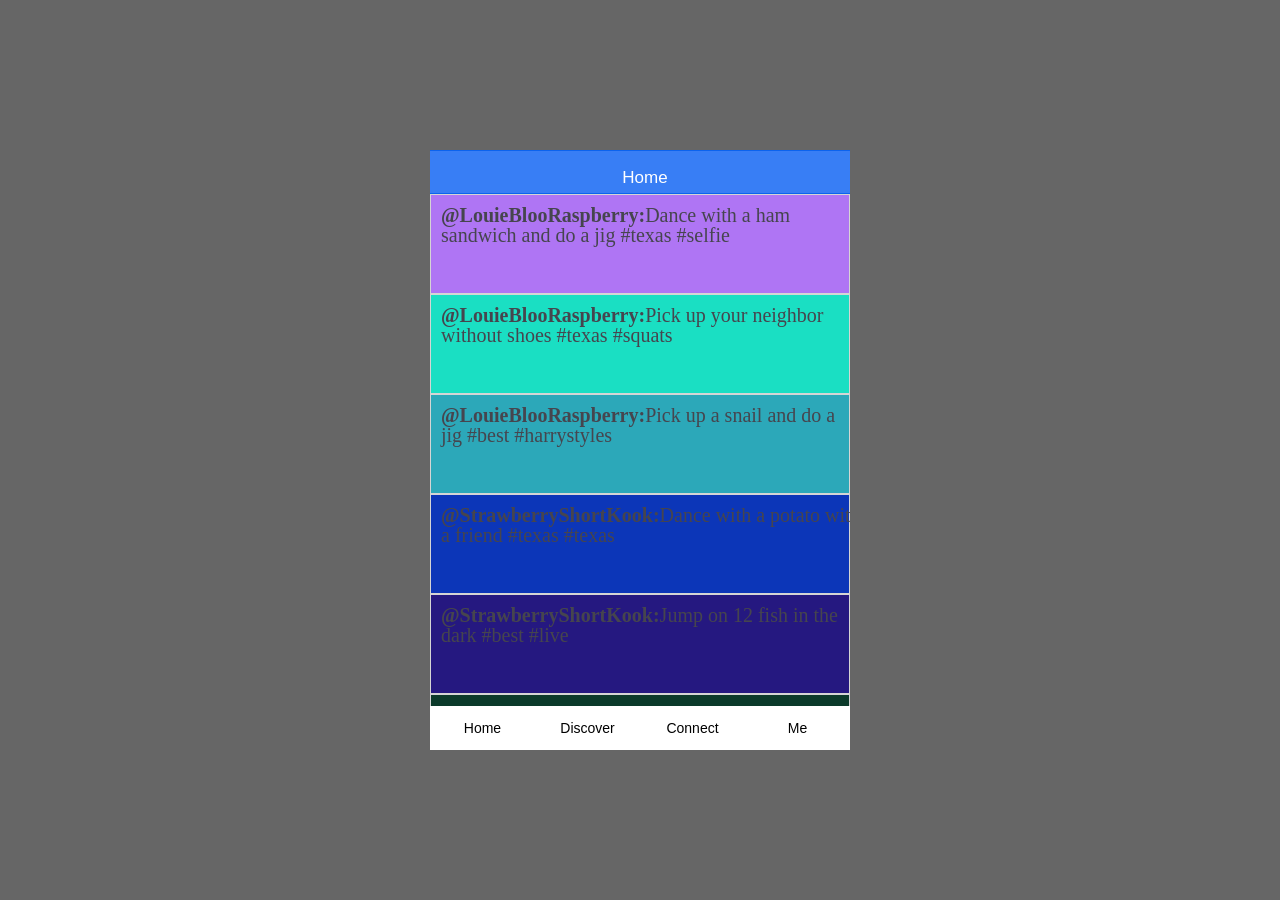
<file: index.html>
<!DOCTYPE html>
<html lang="en">
<head>
    <meta charset="utf-8">
    <meta http-equiv="X-UA-Compatible" content="IE=edge">
    <title>sayawan:twitter | Famous Framework</title>
    <meta name="viewport" content="width=device-width, initial-scale=1">
    <style type="text/css">
        html, body {
            width: 100%;
            height: 100%;
            margin: 0px;
            padding: 0px;
            font-family: 'Lato', Helvetica, Arial, sans-serif;
            background-color: #666666
        }
        body {
            position: absolute;
            -webkit-transform-style: preserve-3d;
            transform-style: preserve-3d;
            -webkit-font-smoothing: antialiased;
            -webkit-tap-highlight-color: transparent;
            -webkit-perspective: 0;
            perspective: none;
            overflow: hidden;
        }
    </style>
</head>
<body>
    <script type="text/javascript" src="famous-framework.bundle.js"></script>
    <script type="text/javascript" src="sayawan~twitter.bundle.js"></script>
    <script type="text/javascript">
        FamousFramework.deploy(
            'sayawan:twitter',
            'HEAD',
            'body',
            {} // Configuration
        );
    </script>
    <script type="text/javascript">
        window.addEventListener('message', receiveMessage, false);
        function receiveMessage(postMessageEvent) {
            var data = postMessageEvent.data;
            if (data.domSelector &&
                data.componentSelector &&
                data.key &&
                data.value) {
                FamousFramework.message(
                    data.domSelector,
                    data.componentSelector,
                    data.key,
                    data.value
                );
            }
        }
    </script>
    <!-- Copyright (c) 2015 Famous Industries, Inc. -->
</body>
</html>
</file>
